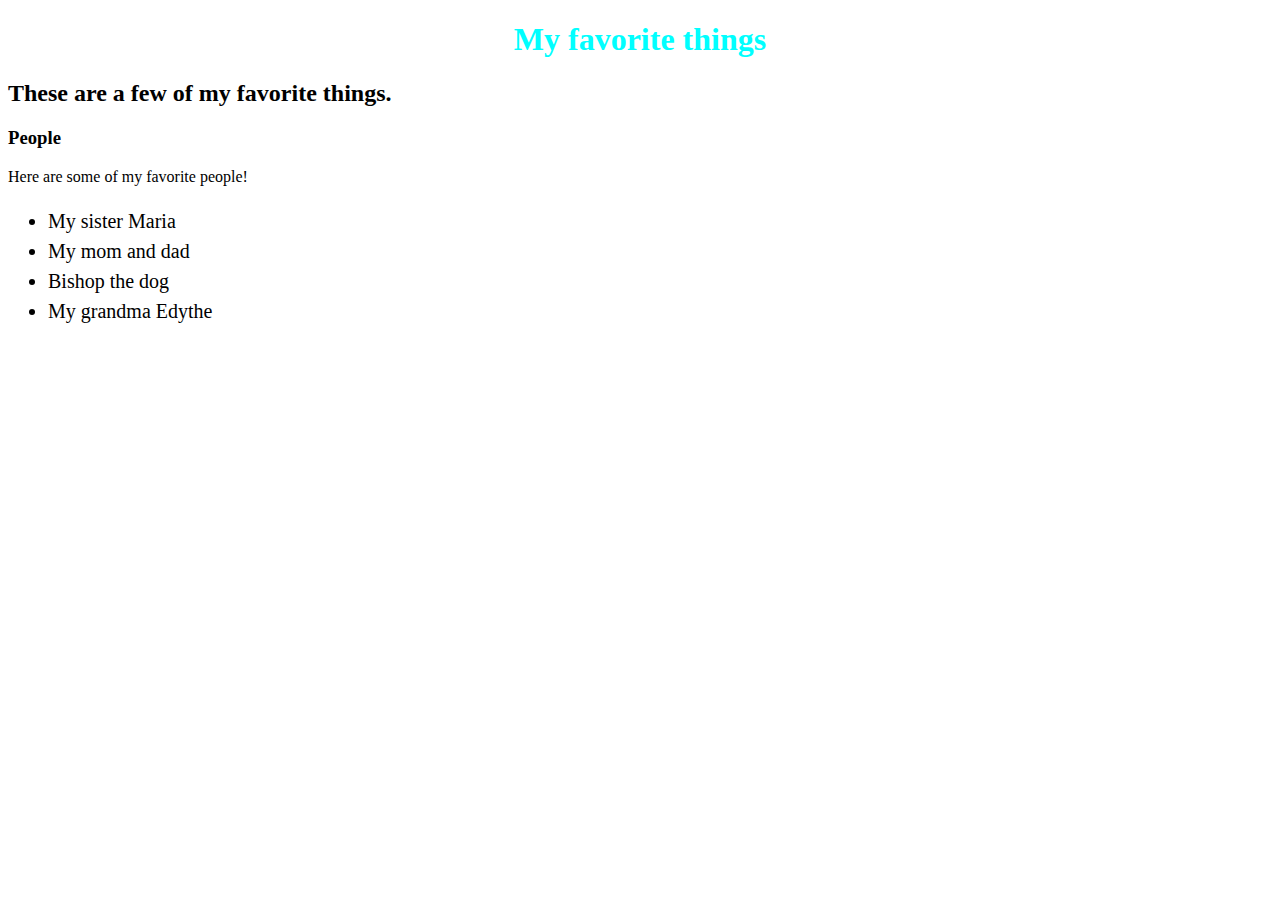
<file: index.html>
<!DOCTYPE html>
<html lang="en-US">
<head>
  <link href="css/new-styles.css" rel="stylesheet" type="text/css">
  <title>Laura's Favorite Things</title>
</head>
<body>
  <h1>My favorite things</h1>
  <h2>These are a few of my favorite things.</h2>

  <h3>People</h3>
  <p>Here are some of my favorite people!</p>
  <ul>
      <li>My sister Maria</li>
      <li>My mom and dad</li>
      <li>Bishop the dog</li>
      <li>My grandma Edythe</li>    
</body>
</html>
</file>
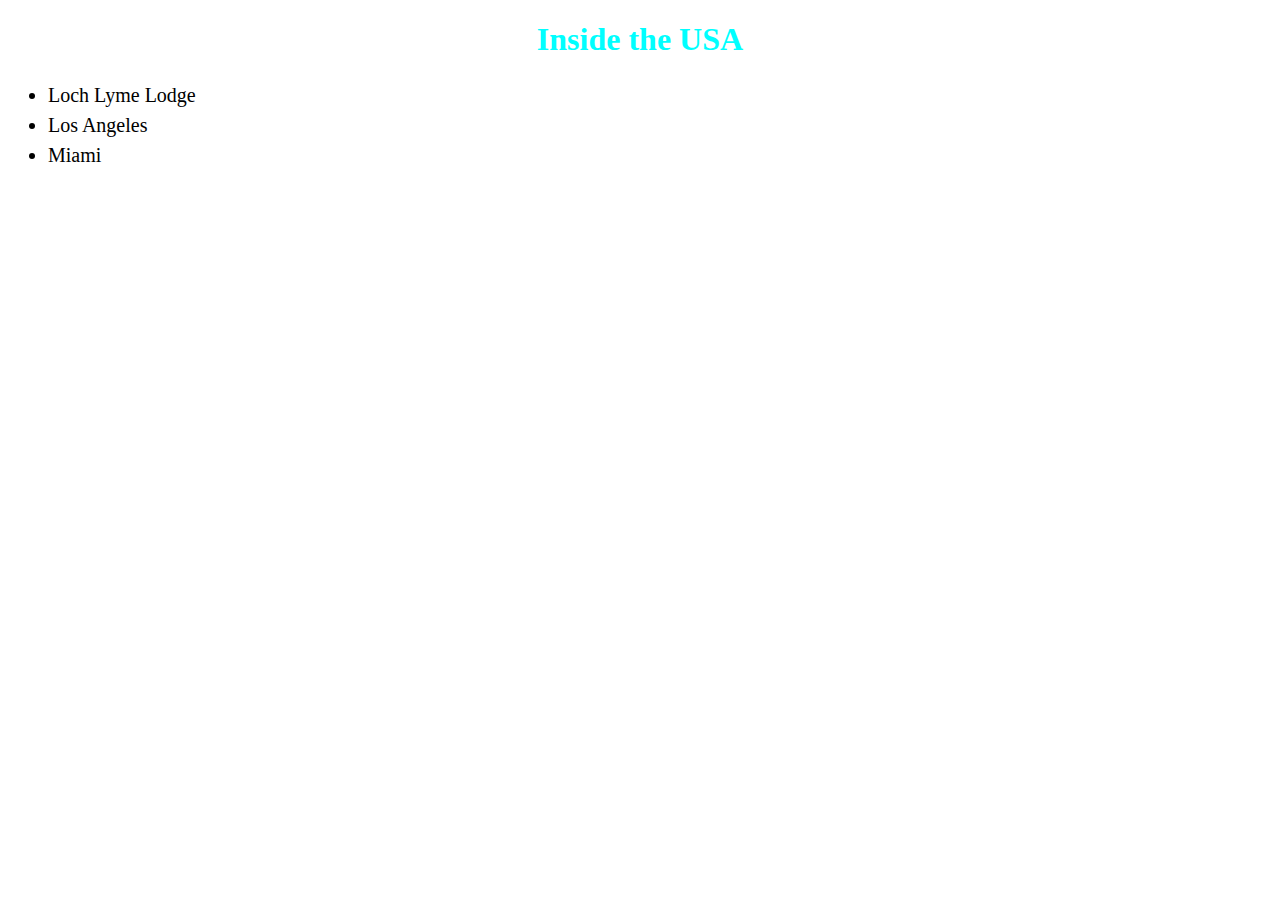
<file: favorite-places.html>
<!DOCTYPE html>
<html lang="en-US">
<head>
  <link href="css/new-styles.css" rel="stylesheet" type="text/css">
  <title>Laura's Favorite Places</title>
</head>
<body>
  <h1>Inside the USA</h1>
  <ul>
      <li>Loch Lyme Lodge</li>
      <li>Los Angeles</li>
      <li>Miami</li>
  </ul>
</body>
</html>
</file>
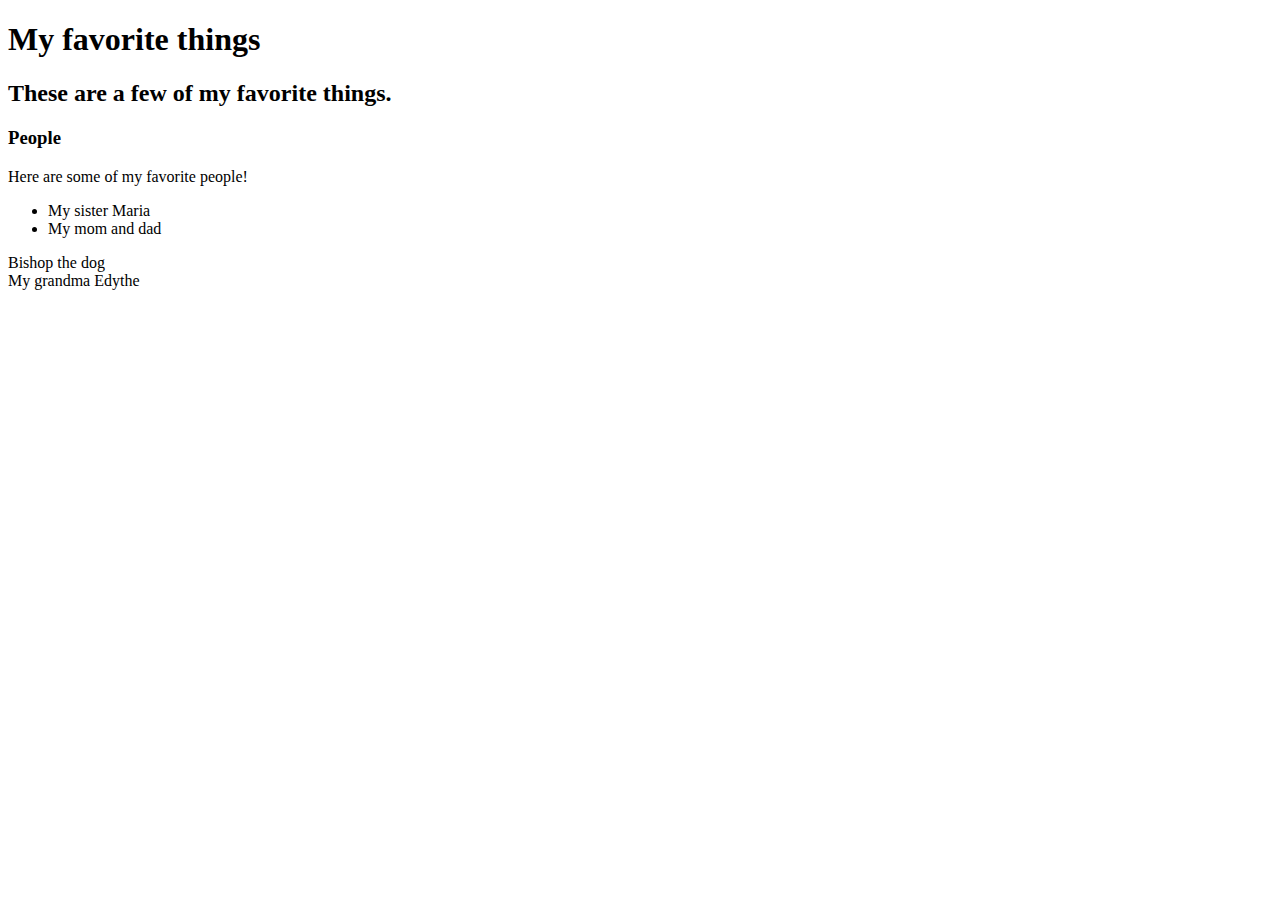
<file: favorite-things.html>
<!DOCTYPE html>
<html lang="en-US">
<head>
  <title>Laura's Favorite Things</title>
</head>
<body>
  <h1>My favorite things</h1>
  <h2>These are a few of my favorite things.</h2>

  <h3>People</h3>
  <p>Here are some of my favorite people!</p>
  <ul>
      <li>My sister Maria</li>
      <li>My mom and dad</li>
        </ul>
            <li>Bishop the dog</li>
            <li>My grandma Edythe</li>    
</body>
</html>
</file>
<file: css/new-styles.css>
h1 {
  color:aqua;
  text-align: center;
}
ul {
  font-size: 20px;
  line-height: 30px;
}
</file>
